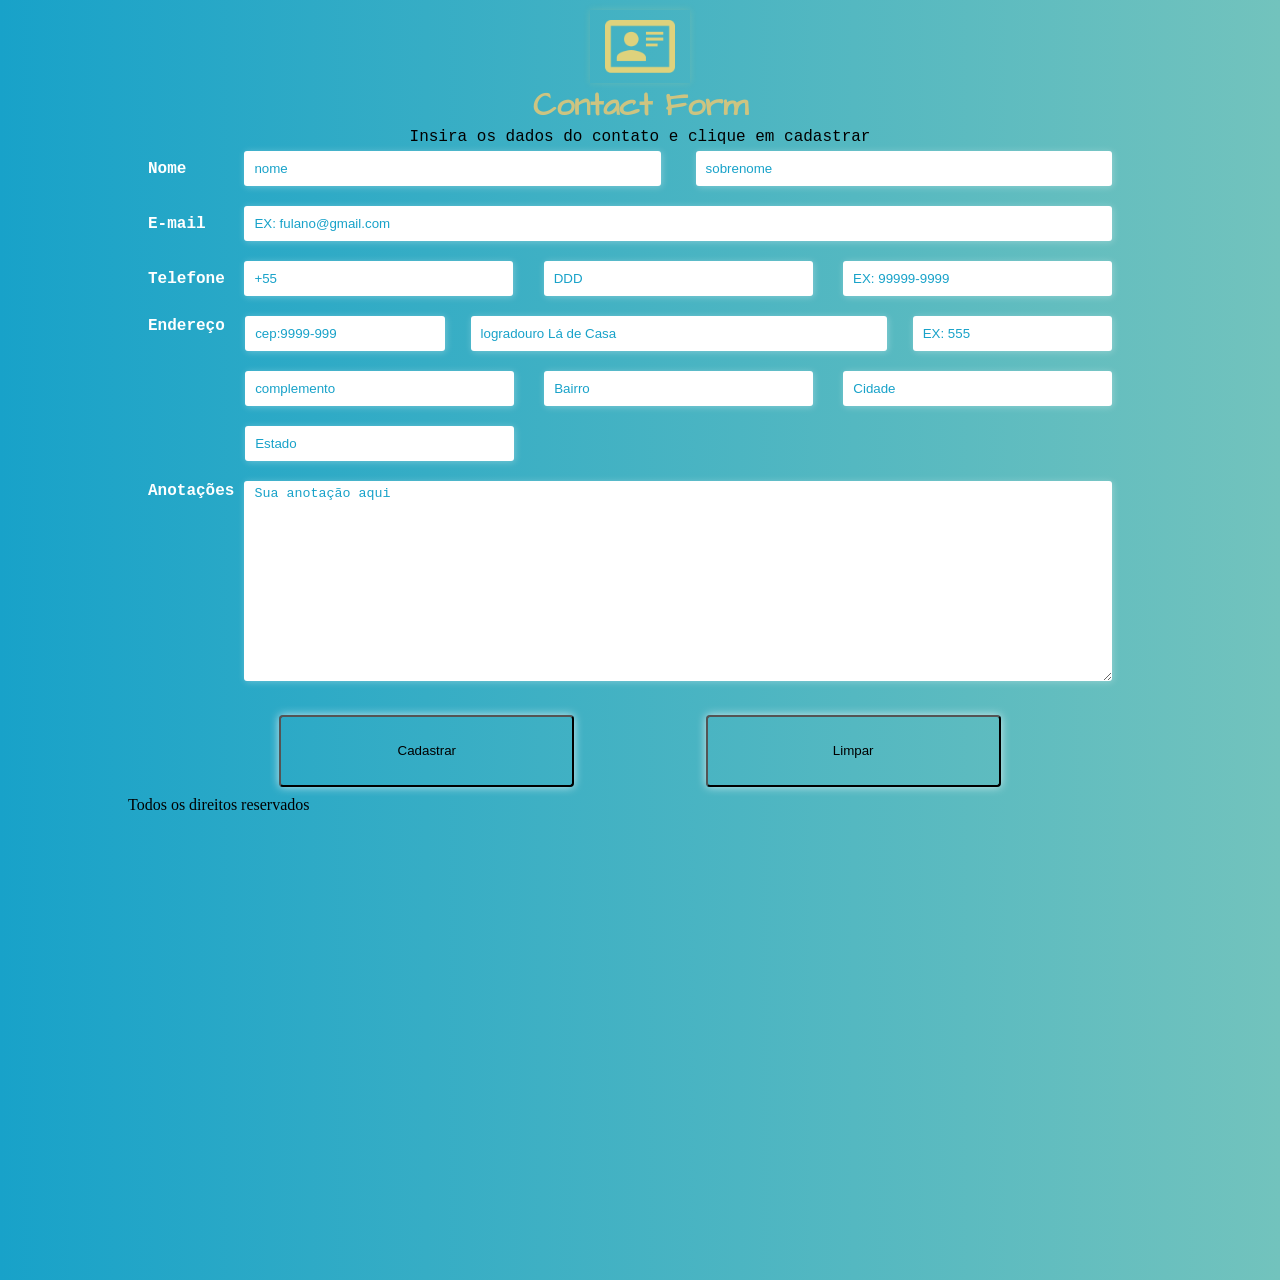
<file: index.html>
<!DOCTYPE html>
<html lang="pt-BR">

<head>
    <meta charset="UTF-8">
    <meta name="viewport" content="width=device-width, initial-scale=1.0">
    <title>Cadastro de Contatos</title>
    <link rel="stylesheet" href="./css/style.css">
</head>

<body>
    <header class="form-header">
        <div class="container container--flex">
            <img class="form-header__image-perfil" src="./images/Vector.png" alt="imagem ilustrativa de um usuario" />
            <h1 class="form-header__title">Contact Form</h1>
            <p class="form-header__text">Insira os dados do contato e clique em cadastrar</p>
        </div>
    </header>
    <main class="DeskTop">
        <div class="conteiner">
            <form class="form-contact" action="">
                <div class="form-contact__linha">
                    <div class="form-contact__col-a">
                        <label class="form-contact__label" for="nome">Nome</label>
                    </div>
                    <div class="form-contact__col-b">
                        <input oncl class="form-contact__input form-contact__input--metade" type="text" name="nome" id="nome" placeholder="nome">
                        <input class="form-contact__input form-contact__input--metade" type="text" name="sobrenome"id="sobrenome" placeholder="sobrenome">
                    </div>

                </div>
                <div class="form-contact__linha">
                    <div class="form-contact__col-a">
                        <label class="form-contact__label" for="email">E-mail</label>
                    </div>
                    <div class="form-contact__col-b">
                        <input class="form-contact__input" type="text" name="email" id="email" placeholder="EX: fulano@gmail.com">
                    </div>
                </div>

                <div class="form-contact__linha">
                    <div class="form-contact__col-a">
                        <label class="form-contact__label" for="telefone">Telefone</label>
                    </div>
                    <div class="form-contact__col-b">
                        <input class="form-contact__input form-contact__input--terso" type="text" name="pais" id="pais" placeholder="+55">
                        <input class="form-contact__input form-contact__input--terso" type="text" name="ddd" id="ddd" placeholder="DDD">
                        <input class="form-contact__input form-contact__input--terso" type="text" name="numero" id="numero" placeholder="EX: 99999-9999">
                    </div>
                </div>

                <div class="form-contact__linha--Endereço">
                    <div class="form-contact__col-a">
                        <label class="form-contact__label" for="endereço">Endereço</label>
                    </div>
                  
                        <div class="form-contact__linha-endereço2">
                            <input onblur="buscarEndereco(this.value);" class="form-contact__input form-contact__input--quarto" type="text" name="endereço" id="cep" placeholder="cep:9999-999">
                            <input class="form-contact__input form-contact__input--metade" type="text" name="endereço" id="logradouro" placeholder="logradouro Lá de Casa">
                            <input class="form-contact__input form-contact__input--quarto" type="text" name="endereço" id="regiao" placeholder="EX: 555">
                        </div>                    
                </div>
                <div class="form-contact__linha--Endereço">
                    <div class="form-contact__col-a">
                        <label class="form-contact__label" for="endereço"></label>
                    </div>
                        <div class="form-contact__linha-endereço2">
                            <input class="form-contact__input form-contact__input--terso" type="text" name="endereço" id="complemento" placeholder="complemento">
                            <input class="form-contact__input form-contact__input--terso" type="text" name="endereço" id="bairro" placeholder="Bairro">
                            <input class="form-contact__input form-contact__input--terso" type="text" name="endereço" id="cidade" placeholder="Cidade">
                        </div>
                </div>
                <div class="form-contact__linha--Endereço">
                    <div class="form-contact__col-a">
                        <label class="form-contact__label" for="endereço"></label>
                    </div>
                  
                        <div class="form-contact__linha-endereço2">
                            <input class="form-contact__input form-contact__input--terso" type="text" name="endereço" id="estado" placeholder="Estado">
                        </div>         
                </div>
                <div class="form-contact__linha--descrição">
                    <div class="form-contact__col-a">
                        <label class="form-contact__label" for="descrição">Anotações</label>
                    </div>
                    <div class="form-contact__col-b">
                        <textarea class="form-contact__input form-contact__input--descrição" id="anotação" placeholder="Sua anotação aqui"></textarea>
                    </div>

                </div>
            </form>
        </div>
        <div class="botão">
            <button onclick="validarFormulario()" type="button">
                Cadastrar
            </button>
            <button onclick="reiniciaTodasAsBarras()">
                Limpar
            </button>
        </div>
        <script src="./js/script.js"></script>
    </main>

    <footer>
        Todos os direitos reservados
    </footer>
</body>

</html>
</file>
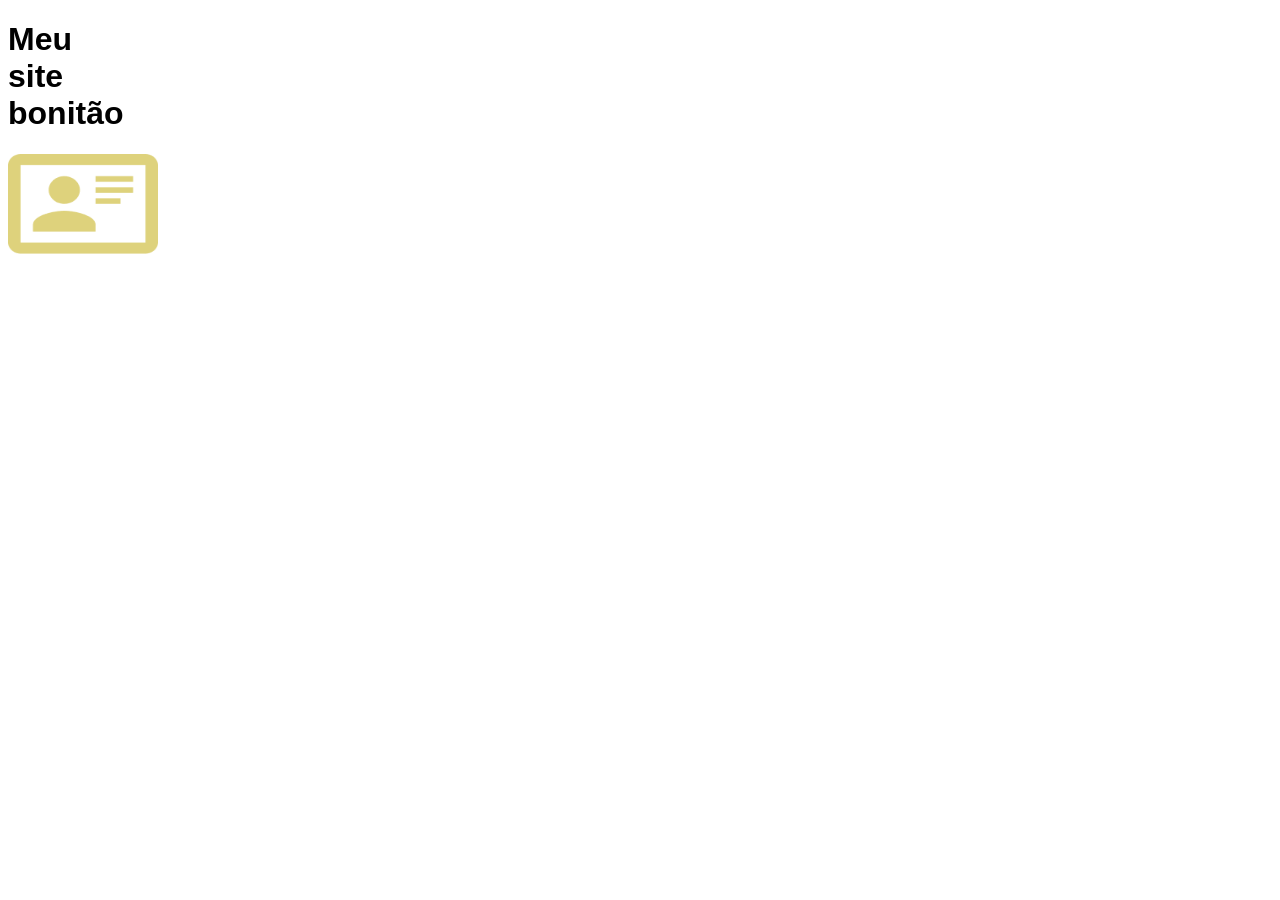
<file: responsivo/responsivo.html>
<!DOCTYPE html>
<html lang="pt-BR">
<head>
    <meta charset="UTF-8">
    <meta name="viewport" content="width=device-width, initial-scale=1.0">
    <title>Site Responsivo</title>
    <link rel="stylesheet" href="./responsivo.css">
</head>
<body>
    <h1>Meu site bonitão</h1>
    <img class="icone" src="../images/Vector.png" alt="">
</body>
</html>
</file>
<file: css/style.css>
@font-face {
    font-family: Architects;
    src: url(../css/fonts/Architects_Daughter/ArchitectsDaughter-Regular.ttf);
}

*{
    margin: 0px;
    padding: 0px;
    box-sizing: border-box;
}

body{
    width: 100vw;
    height: 100%;
    min-height: 100vw; /* como se fosse 0 */
    background-image: linear-gradient(to right, #18a2c9, #72c3bd);
    background-repeat: no-repeat;
    padding: 0% 10%;
}

.container{
    width: 100%;
    max-width: 1200px;
    margin: 0px;
    /* border: 1px solid black; */
}

.container--flex{
    display: flex;
    flex-direction: column;
    justify-content: center;
    align-items: center;
}

.form-header__image-perfil{
    width: 100px;
    margin-top: 10px;
    padding: 10px 15px;
    /* 1° valor - deslocamento da sombra na orizontal */
    /* 2° valor - deslocamento da sombra na vertical */
    /* 3° valor - Quao forte é o bluer */
    /* rgba - o 4° do rgba é para ver o quano opaco vai ser sendo 0 é opaco e 1 é transparente*/
    box-shadow: 0 0 7px rgba(222, 210, 125, 0.2);
}

.form-header__title{
    color: #cdc481;
    font-family: Architects, sans-serif;
}

.form-header__text{
    font-family: 'Courier New', Courier, monospace;
}

/* Formulario de contato */
.form-contact{
    padding: 5px 20px;
}

.form-contact__linha{
    margin-bottom: 20px;
    display: flex;
    justify-content: space-between;
    align-items: center;
    width: 100%;
    padding-right: 20px;
    /* height: 60px; */
    /* border: 1px solid yellowgreen; */
}

.form-contact__linha--descrição{
    margin-bottom: 20px;
    display: flex;
    justify-content: space-between;
    width: 100%;
    padding-right: 20px;
    /* height: 60px; */
    /* border: 1px solid yellowgreen; */
}

.form-contact__linha-endereço2{
    display: flex;
    justify-content: space-between;
    width: 100%;
    padding-left: 1%;
    /* height: 60px; */
    /* border: 1px solid yellowgreen; */
}

.form-contact__linha--Endereço{
    margin-bottom: 20px;
    display: flex;
    width: 100%;
    padding-right: 20px;
    /* height: 60px; */
    /* border: 1px solid yellowgreen; */
}

.form-contact__col-a{
    width: 10%;
    height: 100%;
    /* border: 1px solid red; */
}

.form-contact__col-b{
    display: flex;
    justify-content: space-between;
    width: 90%;
    height: 100%;
    /* border: 1px solid red; */
}

.form-contact__label{
    color: white;
    font-weight: 600;
    font-family: 'Courier New', Courier, monospace;    
}

/* Tudo que é padrão nos imputs vai ficar aqui */
.form-contact__input{
    padding: 5px 10px;
    width: 100%;
    height: 35px;
    color: #18a2c9;
    border: none;
    box-shadow: 1px 1px 7px rgba(255, 255, 255, 0.3);
    outline: none;
    border-radius: 3px;
    padding-right: 20px;
    /* Faz com que as coisas demorem um serto tempo para mudar */
    transition: background-color 0.4s, color 0.4s;
}

.form-contact__input::placeholder{
    color: #18a2c9;
}

/* Serve para você fazer a barra mudar de cor quando usada */
.form-contact__input:focus{
    background-color: #18a2c9;
    color: white;
    box-shadow: 0 0 10px rgba(255, 255, 255, 0.7);
}

.form-contact__input--metade{
    width: 48%;
}

.form-contact__input--terso{
    width: 31%;
}

.form-contact__input--quarto{
    width: 23%;
}
.form-contact__input--descrição{
    width: 100%;
    height: 200px;
    align-items: normal;
}

.Endereço{
        flex-direction: column;
}

.botão{
    height: 10vh;
    display: flex;
    align-items: center;
    padding: 5px 20px;
    justify-content: space-evenly;
}

button{
    background-color: transparent;
    border-radius: 4px;
    height: 90%;
    width: 30%;
    box-shadow: 0 0 10px rgba(255, 255, 255, 0.7);
    transition: background-color 0.4s, color 0.4s;
}

/* O hover permite você só passar o mouse em ima pra mudar a cor, diferente do placehouder e focus */
button:hover{
    cursor: pointer;
    background-color: #18a2c9;
    color: white;
    box-shadow: 0 0 10px rgba(255, 255, 255, 0.7);
}




/* MALDITA RESPONSIVIDADE */
@media screen and (max-width: 768px) {
    .form-contact__label{
        color: transparent;
    }

    .form-contact__col-b{
        flex-direction: column;
    }

    .form-contact__input--metade {
        display: flex;
        margin: 2% 0%;
        width: 90%;
    }
    .form-contact__input--terso {
        display: flex;
        margin: 2% 0%;
        width: 90%;
    }
    .form-contact__input--quarto {
        display: flex;
        margin: 2% 0%;
        width: 90%;
    }
    .form-contact__input--descrição {
        display: flex;
        margin: 2% 0%;
        width: 90%;
    }

    .form-contact__input{
        width: 90%;
    }
    
    .form-contact__linha-endereço2{
        display: flex;
        justify-content: space-between;
        width: 90%;
        flex-direction: column;
    }
}
</file>
<file: responsivo/responsivo.css>
*{
    width: 0px;
    padding: 0px;
    box-sizing: 0px;
}

/* Desktop */
h1{
    font-family: Arial, Helvetica, sans-serif;
    text-align: center;
}

img{
    width: 150px;
    height: 100px;
}

/* Impede da imagem aparecer em outras telas sem ser a de Desktop */
/* @media screen and (max-width: 991px) {
    img{
        width: 0;
        height: 0;
    }
} */

/* Breakpoints | Ponto de quebra de layout */
/* Tablet < 992px(768px até 991px)*/
@media screen and (max-width: 991px){
    h1{
        color: green;
    }
    /* .icone é uma classe da imagem que, nesse caso, impede a imagem de aparecer */
    .icone{
        display: none;
    }
}

/* Smatphone < 768px(0px até 767)*/
@media screen and (max-width: 767px){
    h1{
        color: blueviolet;
        background-color: aqua;
    }
    .icone{
        display: block;
    }
}
</file>
